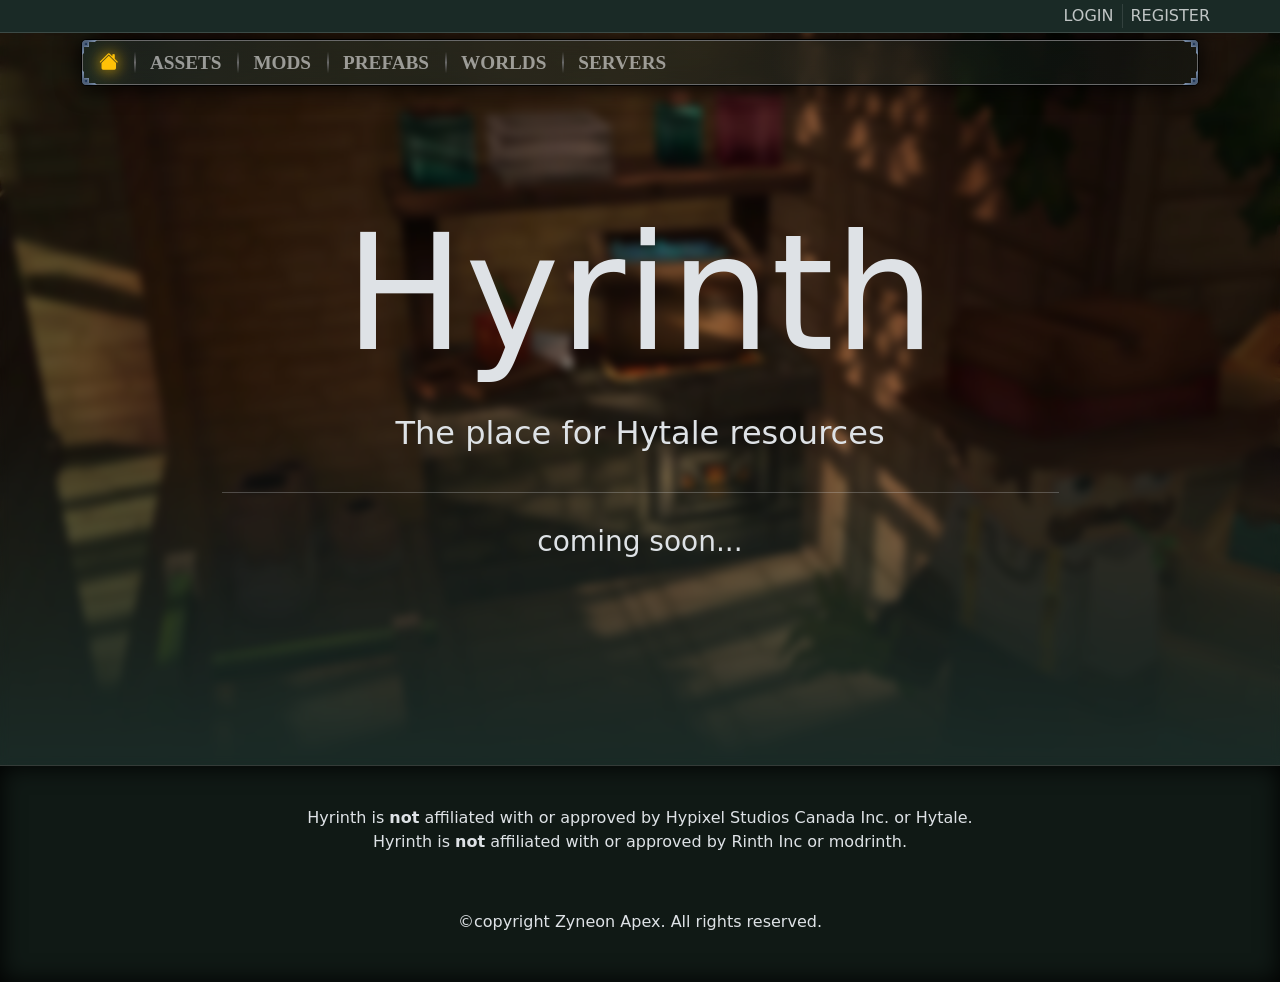
<file: index.html>
<!DOCTYPE html>
<html lang="en">
    <head>
        <meta charset="UTF-8">
        <meta name="viewport" content="width=device-width, initial-scale=1">
        <title>Home » Hyrinth</title>
        <link href="https://cdn.jsdelivr.net/npm/bootstrap@5.3.8/dist/css/bootstrap.min.css" rel="stylesheet" integrity="sha384-sRIl4kxILFvY47J16cr9ZwB07vP4J8+LH7qKQnuqkuIAvNWLzeN8tE5YBujZqJLB" crossorigin="anonymous">
        <link rel="stylesheet" href="https://cdn.jsdelivr.net/npm/bootstrap-icons@1.13.1/font/bootstrap-icons.min.css">
        <link rel="stylesheet" href="page_assets/hyrinth/css/shared.css">
    </head>
    <body data-bs-theme="dark">
        <div class="login-bar">
            <div class="container d-flex">
                <a class="seperate">LOGIN</a>
                <a>REGISTER</a>
            </div>
        </div>
        <nav id="navbar" role="navigation" class="navbar navbar-expand-lg navbar-dark position-fixed">
            <div class="container d-flex justify-content-center gap-2">
                <div class="navbar-container hy-bg-accent">
                    <span class="corner top-left"></span>
                    <span class="corner top-right"></span>
                    <span class="corner bottom-left"></span>
                    <span class="corner bottom-right"></span>
                    <button class="navbar-toggler" type="button" data-bs-toggle="collapse" data-bs-target="#navbarSupportedContent" aria-controls="navbarSupportedContent" aria-expanded="false" aria-label="Toggle navigation">
                        <span class="navbar-toggler-icon"></span>
                    </button>
                    <div class="collapse navbar-collapse" id="navbarSupportedContent">
                        <ul class="navbar-nav me-auto mb-2 mb-lg-0">
                            <li class="nav-item">
                                <a class="nav-link active" aria-current="page" href="/"><i class="bi bi-house-fill"></i></a>
                            </li>
                            <li class="nav-item div">
                                <a class="nav-link " href="/assets">ASSETS</a>
                            </li>
                            <li class="nav-item div">
                                <a class="nav-link " href="/mods">MODS</a>
                            </li>
                            <li class="nav-item div">
                                <a class="nav-link" href="/prefabs">PREFABS</a>
                            </li>
                            <li class="nav-item div">
                                <a class="nav-link " href="/worlds">WORLDS</a>
                            </li>
                            <li class="nav-item div">
                                <a class="nav-link " href="/servers">SERVERS</a>
                            </li>
                        </ul>
                        <!--div class="d-flex p-0 m-0" role="search">
                            <input class="me-2 m-1 p-1 disabled" type="search" placeholder="Search" aria-label="Search" aria-disabled="true" disabled/>
                        </div-->
                    </div>
                </div>
            </div>
        </nav>
        <div class="header">
            <div class="overlay-fade"></div>
            <div class="overlay-blur"></div>
            <div class="container d-flex flex-column justify-content-center align-items-center gap-3 z-3 position-relative h-100 w-100">
                <h1>Hyrinth</h1>
                <h2>The place for Hytale resources</h2>
                <hr>
                <h3>coming soon...</h3>
            </div>
        </div>
        <div class="footer user-select-none">
            <div class="container d-flex flex-column justify-content-center align-items-center gap-3">
                <p class="text-center">Hyrinth is <strong>not</strong> affiliated with or approved by Hypixel Studios Canada Inc. or Hytale.<br>
                    Hyrinth is <strong>not</strong> affiliated with or approved by Rinth Inc or modrinth.</p>
                <p class="text-center"><br>©copyright Zyneon Apex. All rights reserved.</p>
            </div>
        </div>
        <script src="https://cdn.jsdelivr.net/npm/bootstrap@5.3.8/dist/js/bootstrap.bundle.min.js" integrity="sha384-FKyoEForCGlyvwx9Hj09JcYn3nv7wiPVlz7YYwJrWVcXK/BmnVDxM+D2scQbITxI" crossorigin="anonymous"></script>
        <script src="page_assets/hyrinth/js/shared.js"></script>
    </body>
</html>
</file>
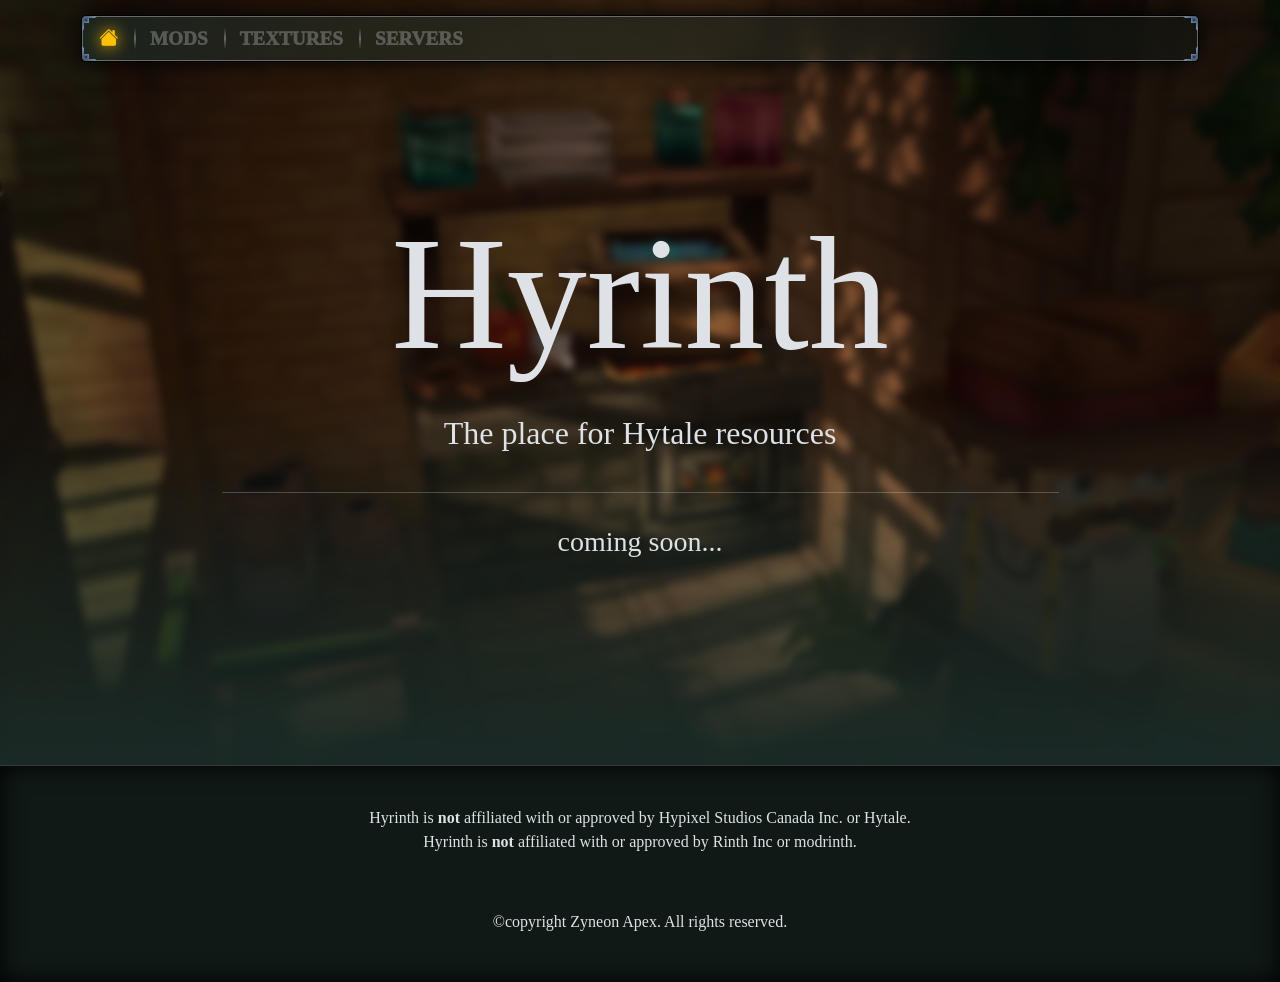
<file: test.html>
<!DOCTYPE html>
<html lang="en">
    <head>
        <meta charset="UTF-8">
        <meta name="viewport" content="width=device-width, initial-scale=1">
        <title>Title</title>
        <link href="https://cdn.jsdelivr.net/npm/bootstrap@5.3.8/dist/css/bootstrap.min.css" rel="stylesheet" integrity="sha384-sRIl4kxILFvY47J16cr9ZwB07vP4J8+LH7qKQnuqkuIAvNWLzeN8tE5YBujZqJLB" crossorigin="anonymous">
        <link rel="stylesheet" href="https://cdn.jsdelivr.net/npm/bootstrap-icons@1.13.1/font/bootstrap-icons.min.css">
        <link rel="stylesheet" href="assets/hyrinth/css/shared.css">
    </head>
    <body data-bs-theme="dark">
        <nav id="navbar" role="navigation" class="navbar navbar-expand-lg navbar-dark position-fixed">
            <div class="container d-flex justify-content-center gap-2">
                <div class="navbar-container hy-bg-accent">
                    <span class="corner top-left"></span>
                    <span class="corner top-right"></span>
                    <span class="corner bottom-left"></span>
                    <span class="corner bottom-right"></span>
                    <button class="navbar-toggler" type="button" data-bs-toggle="collapse" data-bs-target="#navbarSupportedContent" aria-controls="navbarSupportedContent" aria-expanded="false" aria-label="Toggle navigation">
                        <span class="navbar-toggler-icon"></span>
                    </button>
                    <div class="collapse navbar-collapse" id="navbarSupportedContent">
                        <ul class="navbar-nav me-auto mb-2 mb-lg-0">
                            <li class="nav-item">
                                <a class="nav-link active" aria-current="page" href="#"><i class="bi bi-house-fill"></i></a>
                            </li>
                            <li class="nav-item div">
                                <a class="nav-link disabled" aria-disabled="true">MODS</a>
                            </li>
                            <li class="nav-item div">
                                <a class="nav-link disabled" aria-disabled="true">TEXTURES</a>
                            </li>
                            <li class="nav-item div">
                                <a class="nav-link disabled" aria-disabled="true">SERVERS</a>
                            </li>
                        </ul>
                        <!--div class="d-flex p-0 m-0" role="search">
                            <input class="me-2 m-1 p-1 disabled" type="search" placeholder="Search" aria-label="Search" aria-disabled="true" disabled/>
                        </div-->
                    </div>
                </div>
            </div>
        </nav>
        <div class="header">
            <div class="overlay-fade"></div>
            <div class="overlay-blur"></div>
            <div class="container d-flex flex-column justify-content-center align-items-center gap-3 z-3 position-relative h-100 w-100">
                <h1>Hyrinth</h1>
                <h2>The place for Hytale resources</h2>
                <hr>
                <h3>coming soon...</h3>
            </div>
        </div>
        <div class="footer user-select-none">
            <div class="container d-flex flex-column justify-content-center align-items-center gap-3">
                <p class="text-center">Hyrinth is <strong>not</strong> affiliated with or approved by Hypixel Studios Canada Inc. or Hytale.<br>
                    Hyrinth is <strong>not</strong> affiliated with or approved by Rinth Inc or modrinth.</p>
                <p class="text-center"><br>©copyright Zyneon Apex. All rights reserved.</p>
            </div>
        </div>
        <script src="https://cdn.jsdelivr.net/npm/@popperjs/core@2.11.8/dist/umd/popper.min.js" integrity="sha384-I7E8VVD/ismYTF4hNIPjVp/Zjvgyol6VFvRkX/vR+Vc4jQkC+hVqc2pM8ODewa9r" crossorigin="anonymous"></script>
        <script src="https://cdn.jsdelivr.net/npm/bootstrap@5.3.8/dist/js/bootstrap.min.js" integrity="sha384-G/EV+4j2dNv+tEPo3++6LCgdCROaejBqfUeNjuKAiuXbjrxilcCdDz6ZAVfHWe1Y" crossorigin="anonymous"></script>
        <script src="https://cdn.jsdelivr.net/npm/bootstrap@5.3.8/dist/js/bootstrap.bundle.min.js" integrity="sha384-FKyoEForCGlyvwx9Hj09JcYn3nv7wiPVlz7YYwJrWVcXK/BmnVDxM+D2scQbITxI" crossorigin="anonymous"></script>
        <script src="assets/hyrinth/js/shared.js"></script>
    </body>
</html>
</file>
<file: page_assets/hyrinth/css/shared.css>
:root {
    --hy-bg: #1a2a26;
    --hy-bg-transparent: #1a2a2675;
    --hy-bg-dark: #101915;
    --hy-bg-dark-transparent: #10191575;
    --hy-bg-accent: #233c36;
    --hy-bg-accent-transparent: #233c3675;
}

@font-face {
    font-family: penumbra-serif-std-bold;
    src: url("../font/penumbra-serif-std-bold.otf") format("opentype");
}

body {
    background: var(--hy-bg);

    .login-bar {
        position: fixed;
        top: 0;
        left: 0;
        right: 0;
        z-index: 10000;
        background: var(--hy-bg);
        border-bottom: 1px solid var(--bs-border-color-translucent);

        .container {
            position: relative;
            gap: 0.5rem;
            justify-content: end;

            padding: 0.25rem 0;

            .seperate {
                padding-right: 0.5rem;
                border-right: 1px solid var(--bs-border-color-translucent);
            }

            a {
                text-decoration: none;
                color: var(--bs-light);
                opacity: 0.75;
                font-weight: 500;
            }

            a:hover {
                opacity: 1;
                cursor: pointer;
            }
        }
    }

    #navbar {
        padding: 2.5rem 0 0 0;
        width: 100%;
        user-select: none;
        z-index: 100;

        * {
            font-weight: 750 !important;
            font-family: penumbra-serif-std-bold sans-serif;
        }

        h2 {
            text-shadow: 0 0 1.5rem #00000050;
        }

        .navbar-container {
            position: relative;
            border: 1px solid dimgrey;
            border-radius: 0.25rem;
            width: 100%;
            background: linear-gradient(45deg,var(--hy-bg-accent-transparent),var(--hy-bg-dark-transparent));
            backdrop-filter: blur(16px);

            &::after {
                content: '';
                position: absolute;
                top: -2px;
                bottom: -2px;
                left: -2px;
                right: -2px;
                border: 1px solid black !important;
                background: transparent;
                z-index: -1;
                border-radius: 0.3rem;
                box-shadow: 0 0 1.5rem #000000;
            }

            .corner {
                content: '';
                position: absolute;
                width: 15px;
                height: 15px;
                background-image: url("../../hytale/img/container-corner.png");
                background-size: 100% 100%;
                border-bottom-right-radius: 0.25rem;
            }

            .corner.top-left {
                top: -1px;
                left: -1px;
                transform: rotate(180deg);
            }

            .corner.top-right {
                top: -1px;
                right: -1px;
                transform: rotate(270deg);
            }

            .corner.bottom-left {
                bottom: -1px;
                left: -1px;
                transform: rotate(90deg);
            }

            .corner.bottom-right {
                bottom: -1px;
                right: -1px;
            }

            .navbar-nav {
                li {
                    position: relative;
                    padding: 0;
                    margin: 0;

                    a {
                        font-size: 1.2rem;
                        padding: 0.5rem 1rem 0.4rem 1rem;
                        transition: none;
                    }

                    a:hover {
                        color: white;
                        text-shadow: 0 0 0.4rem #ffffff;
                    }

                    a.active {
                        color: var(--bs-yellow);
                        text-shadow: 0 0 1rem var(--bs-yellow);
                    }
                }

                li.div::after {
                    content: '';
                    position: absolute;
                    height: calc(100%);
                    width: 2px;
                    top: 0;
                    background: linear-gradient(to bottom, transparent, transparent, dimgrey, transparent, transparent);
                    border-radius: 0.3rem;
                }
            }
        }
    }

    .header {
        position: relative;
        padding: 1rem;
        height: 85vh;
        width: 100%;
        background: url("../../hytale/img/screenshots/2.webp");
        background-size: cover;

        .container {
            h1 {
                font-size: 10rem;
            }

            hr {
                width: 75%;
            }
        }
    }

    .footer {
        border-top: 1px solid var(--bs-border-color-translucent);
        box-shadow: inset 0 0 1.5rem #000000;
        position: relative;
        padding: 2.5rem 2rem 2rem 2rem;
        width: 100%;
        background: var(--hy-bg-dark);
    }

    .hy-bg-accent {
        background: var(--hy-bg-accent);
    }

    .overlay-blur {
        position: absolute;
        width: 100%;
        height: 100%;
        bottom: 0;
        left: 0;
        backdrop-filter: blur(4px);
        z-index: 0;
    }

    .overlay-fade {
        position: absolute;
        width: 100%;
        height: 50%;
        bottom: 0;
        left: 0;
        background: linear-gradient(to bottom, transparent, var(--hy-bg));
        z-index: 0;
    }
}
</file>
<file: assets/hyrinth/css/shared.css>
:root {
    --hy-bg: #1a2a26;
    --hy-bg-transparent: #1a2a2675;
    --hy-bg-dark: #101915;
    --hy-bg-dark-transparent: #10191575;
    --hy-bg-accent: #233c36;
    --hy-bg-accent-transparent: #233c3675;
}

@font-face {
    font-family: penumbra-serif-std-bold;
    src: url("../font/penumbra-serif-std-bold.otf") format("opentype");
}

* {
    font-family: penumbra-serif-std-bold serif;
}

body {
    background: var(--hy-bg);

    #navbar {
        padding: 1rem 0 0 0;
        width: 100%;
        user-select: none;
        z-index: 100;

        * {
            font-weight: 1000 !important;
        }

        h2 {
            text-shadow: 0 0 1.5rem #00000050;
        }

        .navbar-container {
            position: relative;
            border: 1px solid dimgrey;
            border-radius: 0.25rem;
            width: 100%;
            background: linear-gradient(45deg,var(--hy-bg-accent-transparent),var(--hy-bg-dark-transparent));
            backdrop-filter: blur(16px);

            &::after {
                content: '';
                position: absolute;
                top: -2px;
                bottom: -2px;
                left: -2px;
                right: -2px;
                border: 1px solid black !important;
                background: transparent;
                z-index: -1;
                border-radius: 0.3rem;
                box-shadow: 0 0 1.5rem #000000;
            }

            .corner {
                content: '';
                position: absolute;
                width: 15px;
                height: 15px;
                background-image: url("../../hytale/img/container-corner.png");
                background-size: 100% 100%;
                border-bottom-right-radius: 0.25rem;
            }

            .corner.top-left {
                top: -1px;
                left: -1px;
                transform: rotate(180deg);
            }

            .corner.top-right {
                top: -1px;
                right: -1px;
                transform: rotate(270deg);
            }

            .corner.bottom-left {
                bottom: -1px;
                left: -1px;
                transform: rotate(90deg);
            }

            .corner.bottom-right {
                bottom: -1px;
                right: -1px;
            }

            .navbar-nav {
                li {
                    position: relative;
                    padding: 0;
                    margin: 0;

                    a {
                        font-size: 1.2rem;
                        padding: 0.5rem 1rem 0.4rem 1rem;
                        transition: none;
                    }

                    a:hover {
                        color: white;
                        text-shadow: 0 0 0.4rem #ffffff;
                    }

                    a.active {
                        color: var(--bs-yellow);
                        text-shadow: 0 0 1rem var(--bs-yellow);
                    }
                }

                li.div::after {
                    content: '';
                    position: absolute;
                    height: calc(100%);
                    width: 2px;
                    top: 0;
                    background: linear-gradient(to bottom, transparent, transparent, dimgrey, transparent, transparent);
                    border-radius: 0.3rem;
                }
            }
        }
    }

    .header {
        position: relative;
        padding: 1rem;
        height: 85vh;
        width: 100%;
        background: url("../../hytale/img/screenshots/2.webp");
        background-size: cover;

        .container {
            h1 {
                font-size: 10rem;
            }

            hr {
                width: 75%;
            }
        }
    }

    .footer {
        border-top: 1px solid var(--bs-border-color-translucent);
        box-shadow: inset 0 0 1.5rem #000000;
        position: relative;
        padding: 2.5rem 2rem 2rem 2rem;
        width: 100%;
        background: var(--hy-bg-dark);
    }

    .hy-bg-accent {
        background: var(--hy-bg-accent);
    }

    .overlay-blur {
        position: absolute;
        width: 100%;
        height: 100%;
        bottom: 0;
        left: 0;
        backdrop-filter: blur(4px);
        z-index: 0;
    }

    .overlay-fade {
        position: absolute;
        width: 100%;
        height: 50%;
        bottom: 0;
        left: 0;
        background: linear-gradient(to bottom, transparent, var(--hy-bg));
        z-index: 0;
    }
}
</file>
